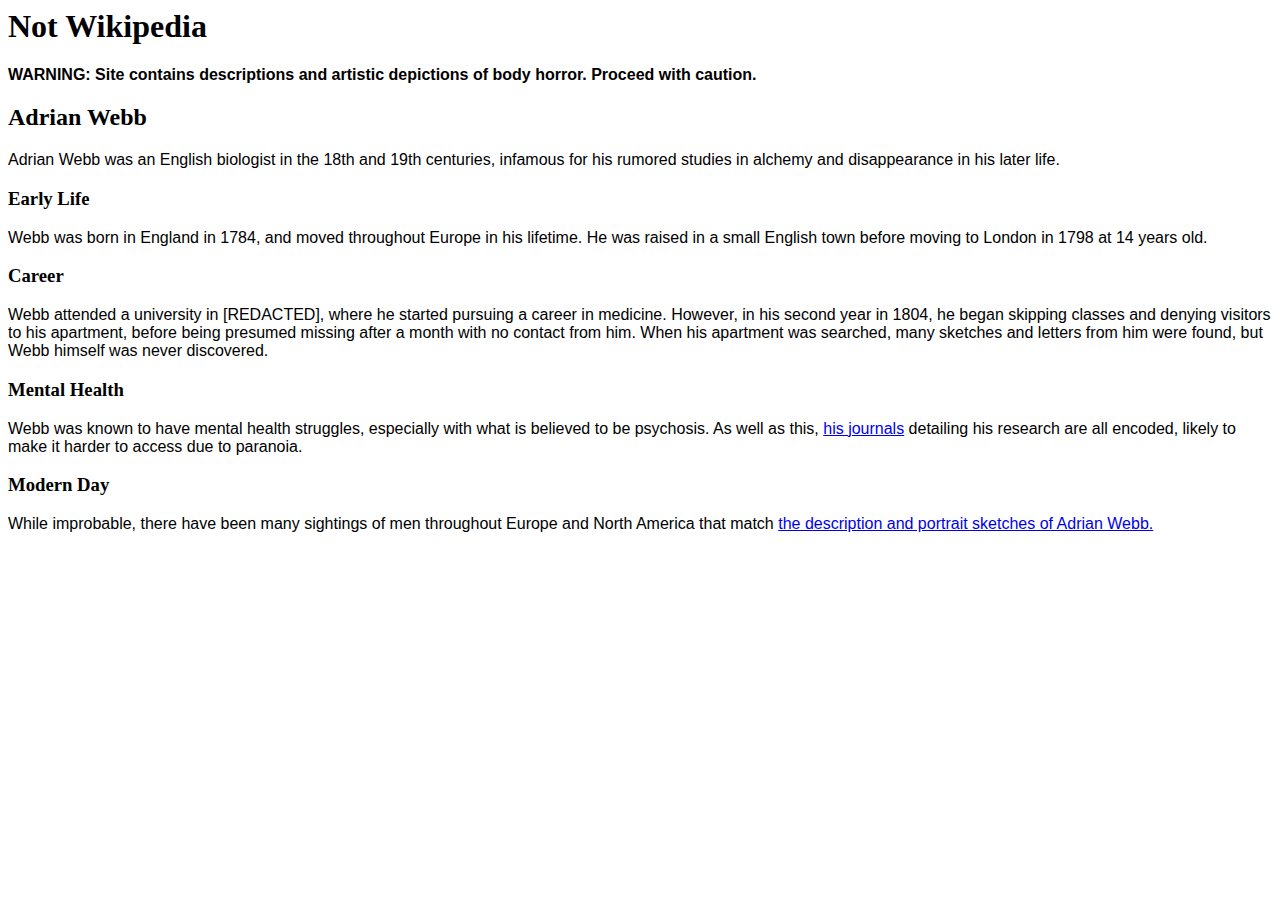
<file: index.html>
<html>
  <head>
    <title>Adrian Webb</title>
    <link href="main.css" rel="stylesheet" type="text/css" media="all">
  </head>
  <body>
    <div class="header">
      <h1>Not Wikipedia</h1>
      <p><strong>WARNING: Site contains descriptions and artistic depictions of body horror. Proceed with caution.</strong></p>
    </div>
    <h2>Adrian Webb</h2>
    <p>Adrian Webb was an English biologist in the 18th and 19th centuries, infamous for his rumored studies in alchemy and disappearance in his later life.</p>
    <h3>Early Life</h3>
    <p>Webb was born in England in 1784, and moved throughout Europe in his lifetime. He was raised in a small English town before moving to London in 1798 at 14 years old.</p>
    <h3>Career</h3>
    <p>Webb attended a university in [REDACTED], where he started pursuing a career in medicine. However, in his second year in 1804, he began skipping classes and denying visitors to his apartment, before being presumed missing after a month with no contact from him. When his apartment was searched, many sketches and letters from him were found, but Webb himself was never discovered.</p>
    <h3>Mental Health</h3>
    <p>Webb was known to have mental health struggles, especially with what is believed to be psychosis. As well as this, <a href="https://adrianwebb.netlify.com/journals.html">his journals</a> detailing his research are all encoded, likely to make it harder to access due to paranoia.</p>
    <h3>Modern Day</h3>
    <p>While improbable, there have been many sightings of men throughout Europe and North America that match <a href="https://adrianwebb.netlify.app/descriptions.html">the description and portrait sketches of Adrian Webb.</a></p>
  </body>
</html>
</file>
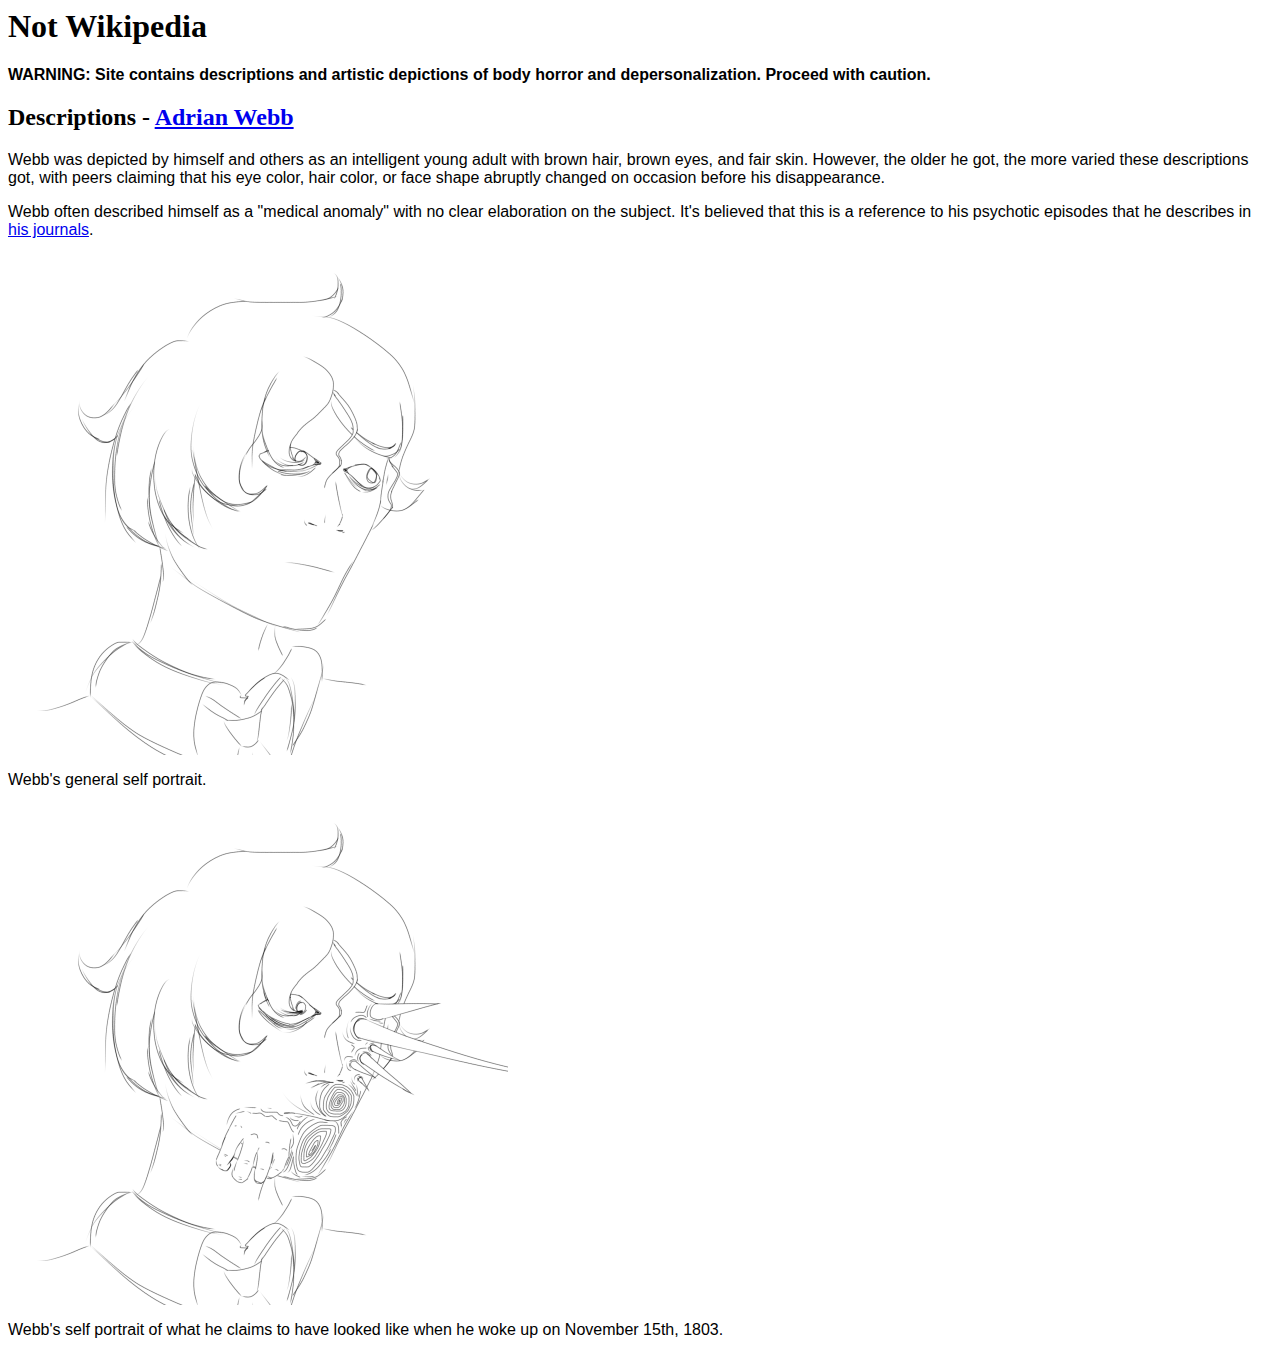
<file: descriptions.html>
<html>
  <head>
    <title>Descriptions - Adrian Webb</title>
    <link href="main.css" rel="stylesheet" type="text/css" media="all">
  </head>
  <body>
    <div class="header">
     <h1>Not Wikipedia</h1>
      <p><strong>WARNING: Site contains descriptions and artistic depictions of body horror and depersonalization. Proceed with caution.</strong></p>
    </div>
    <h2>Descriptions - <a href="https://adrianwebb.netlify.app">Adrian Webb</a></h2>
    <p>Webb was depicted by himself and others as an intelligent young adult with brown hair, brown eyes, and fair skin. However, the older he got, the more varied these descriptions got, with peers claiming that his eye color, hair color, or face shape abruptly changed on occasion before his disappearance.</p>
    <p>Webb often described himself as a "medical anomaly" with no clear elaboration on the subject. It's believed that this is a reference to his psychotic episodes that he describes in <a href="https://adrianwebb.netlify.app/journals.html">his journals</a>.</p>
    <img src="sketch1.jpg" style="width:500px;height:500px">
    <p>Webb's general self portrait.</p>
    <img src="sketch2.jpg" style="width:500px;height:500px">
    <p>Webb's self portrait of what he claims to have looked like when he woke up on November 15th, 1803.</p>
  </body>
</html>
</file>
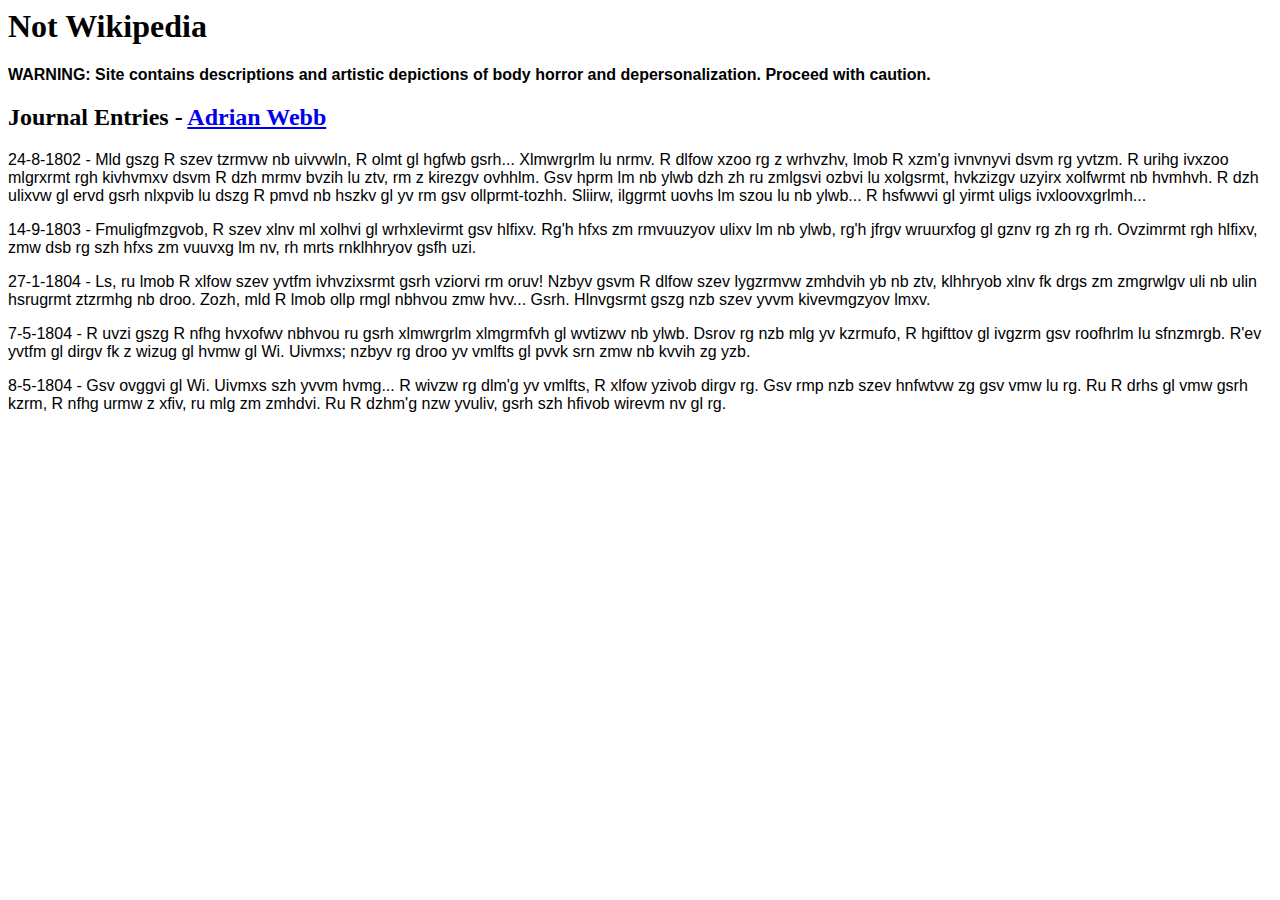
<file: journals.html>
<!-- I think I might start a thing in this little space! Never kept a journal before, but there's a first time for everything, eh? Plus, it worked for the greats, and Mr. Webb for a short while, might as well give it a shot.
5-9-2023 - Found an archive of a bunch of Webb's old documents and journals! I don't think I'll share the test logs, it's mostly small things, but... His handwriting is familiar. May just be the handwriting and writing style of 19th century academics all being messy, but it feels closer than that. It's uncanny, and I don't know why. Maybe I'll figure it out by Friday, I've got a list of films Elias hasn't seen and we're gonna do a marathon. Genuinely, the guy hasn't seen Firefly, what the hell? -->
<html>
  <head>
    <title>Journal - Adrian Webb</title>
    <link href="main.css" rel="stylesheet" type="text/css" media="all">
  </head>
  <body>
    <div class="header">
      <h1>Not Wikipedia</h1>
      <p><strong>WARNING: Site contains descriptions and artistic depictions of body horror and depersonalization. Proceed with caution.</strong></p>
    </div>
    <h2>Journal Entries - <a href="https://adrianwebb.netlify.com">Adrian Webb</a></h2>
    <p>24-8-1802 - Mld gszg R szev tzrmvw nb uivvwln, R olmt gl hgfwb gsrh... Xlmwrgrlm lu nrmv. R dlfow xzoo rg z wrhvzhv, lmob R xzm'g ivnvnyvi dsvm rg yvtzm. R urihg ivxzoo mlgrxrmt rgh kivhvmxv dsvm R dzh mrmv bvzih lu ztv, rm z kirezgv ovhhlm. Gsv hprm lm nb ylwb dzh zh ru zmlgsvi ozbvi lu xolgsrmt, hvkzizgv uzyirx xolfwrmt nb hvmhvh. R dzh ulixvw gl ervd gsrh nlxpvib lu dszg R pmvd nb hszkv gl yv rm gsv ollprmt-tozhh. Sliirw, ilggrmt uovhs lm szou lu nb ylwb... R hsfwwvi gl yirmt uligs ivxloovxgrlmh...</p>
    <p>14-9-1803 - Fmuligfmzgvob, R szev xlnv ml xolhvi gl wrhxlevirmt gsv hlfixv. Rg'h hfxs zm rmvuuzyov ulixv lm nb ylwb, rg'h jfrgv wruurxfog gl gznv rg zh rg rh. Ovzimrmt rgh hlfixv, zmw dsb rg szh hfxs zm vuuvxg lm nv, rh mrts rnklhhryov gsfh uzi.</p>
    <p>27-1-1804 - Ls, ru lmob R xlfow szev yvtfm ivhvzixsrmt gsrh vziorvi rm oruv! Nzbyv gsvm R dlfow szev lygzrmvw zmhdvih yb nb ztv, klhhryob xlnv fk drgs zm zmgrwlgv uli nb ulin hsrugrmt ztzrmhg nb droo. Zozh, mld R lmob ollp rmgl nbhvou zmw hvv... Gsrh. Hlnvgsrmt gszg nzb szev yvvm kivevmgzyov lmxv.</p>
    <p>7-5-1804 - R uvzi gszg R nfhg hvxofwv nbhvou ru gsrh xlmwrgrlm xlmgrmfvh gl wvtizwv nb ylwb. Dsrov rg nzb mlg yv kzrmufo, R hgifttov gl ivgzrm gsv roofhrlm lu sfnzmrgb. R'ev yvtfm gl dirgv fk z wizug gl hvmw gl Wi. Uivmxs; nzbyv rg droo yv vmlfts gl pvvk srn zmw nb kvvih zg yzb.</p>
    <p>8-5-1804 - Gsv <a href="https://adrianwebb.netlify.app/letter.html" style="color:black;text-decoration:none;">ovggvi</a> gl Wi. Uivmxs szh yvvm hvmg... R wivzw rg dlm'g yv vmlfts, R xlfow yzivob dirgv rg. Gsv rmp nzb szev hnfwtvw zg gsv vmw lu rg. Ru R drhs gl vmw gsrh kzrm, R nfhg urmw z xfiv, ru mlg zm zmhdvi. Ru R dzhm'g nzw yvuliv, gsrh szh hfivob wirevm nv gl rg.</p>
  </body>
</html>
</file>
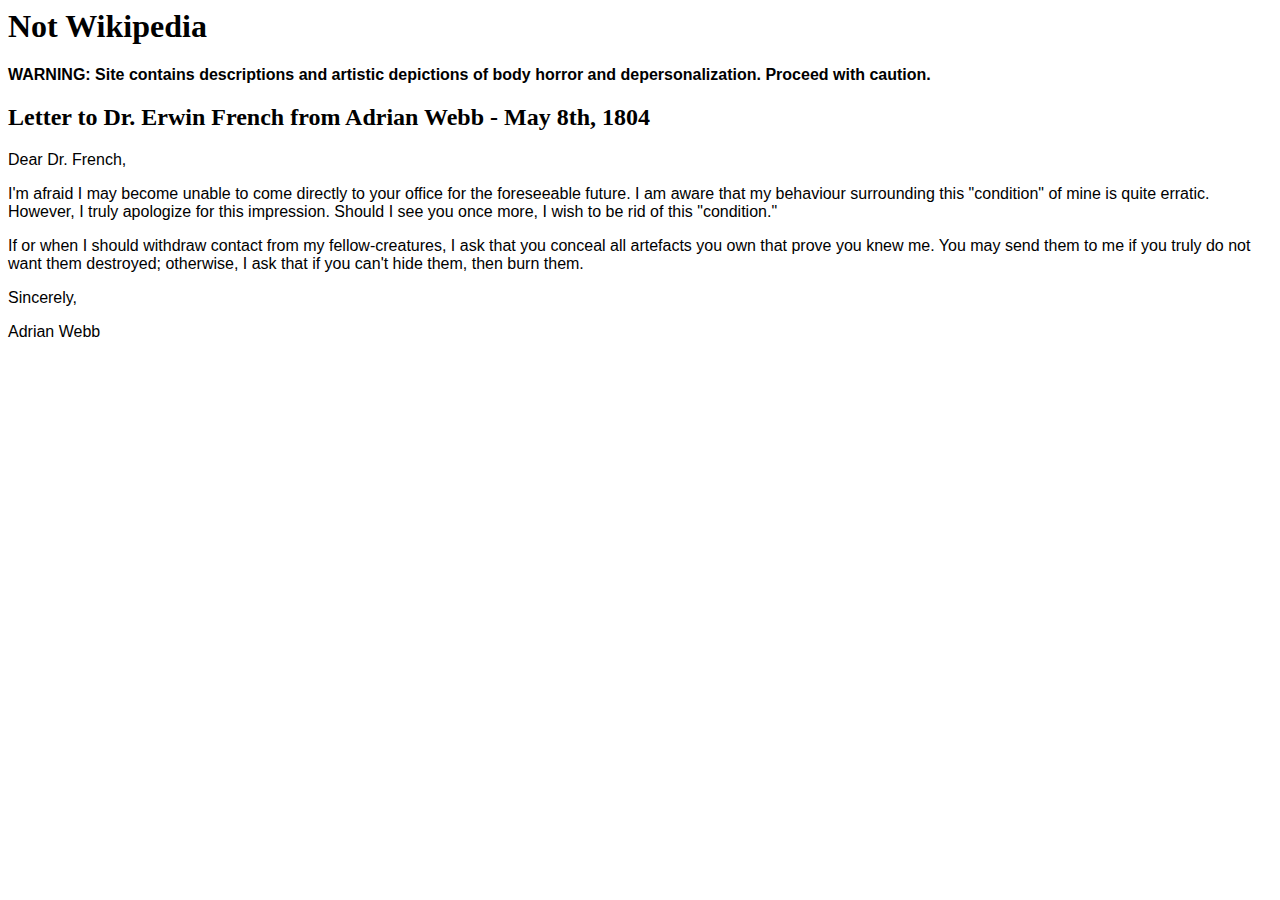
<file: letter.html>
<html>
  <head>
    <title>I warned you</title>
    <link href="main.css" rel="stylesheet" type="text/css" media="all">
  </head>
  <body>
    <div class="header">
      <h1>Not Wikipedia</h1>
      <p><strong>WARNING: Site contains descriptions and artistic depictions of body horror and depersonalization. Proceed with caution.</strong></p>
    </div>
    <h2>Letter to Dr. Erwin French from Adrian Webb - May 8th, 1804</h2>
    <p>Dear Dr. French,</p>
    <p>I'm afraid I may become unable to come directly to your office for the foreseeable future. I am aware that my behaviour surrounding this "condition" of mine is quite erratic. However, I truly apologize for this impression. Should I see you once more, I wish to be rid of this "condition."</p>
    <p>If or when I should withdraw contact from my fellow-creatures, I ask that you conceal all artefacts you own that prove you knew me. You may send them to me if you truly do not want them destroyed; otherwise, I ask that if you can't hide them, then burn them.</p>
    <p>Sincerely,</p>
    <p>Adrian Webb</p>
  </body>
</html>
</file>
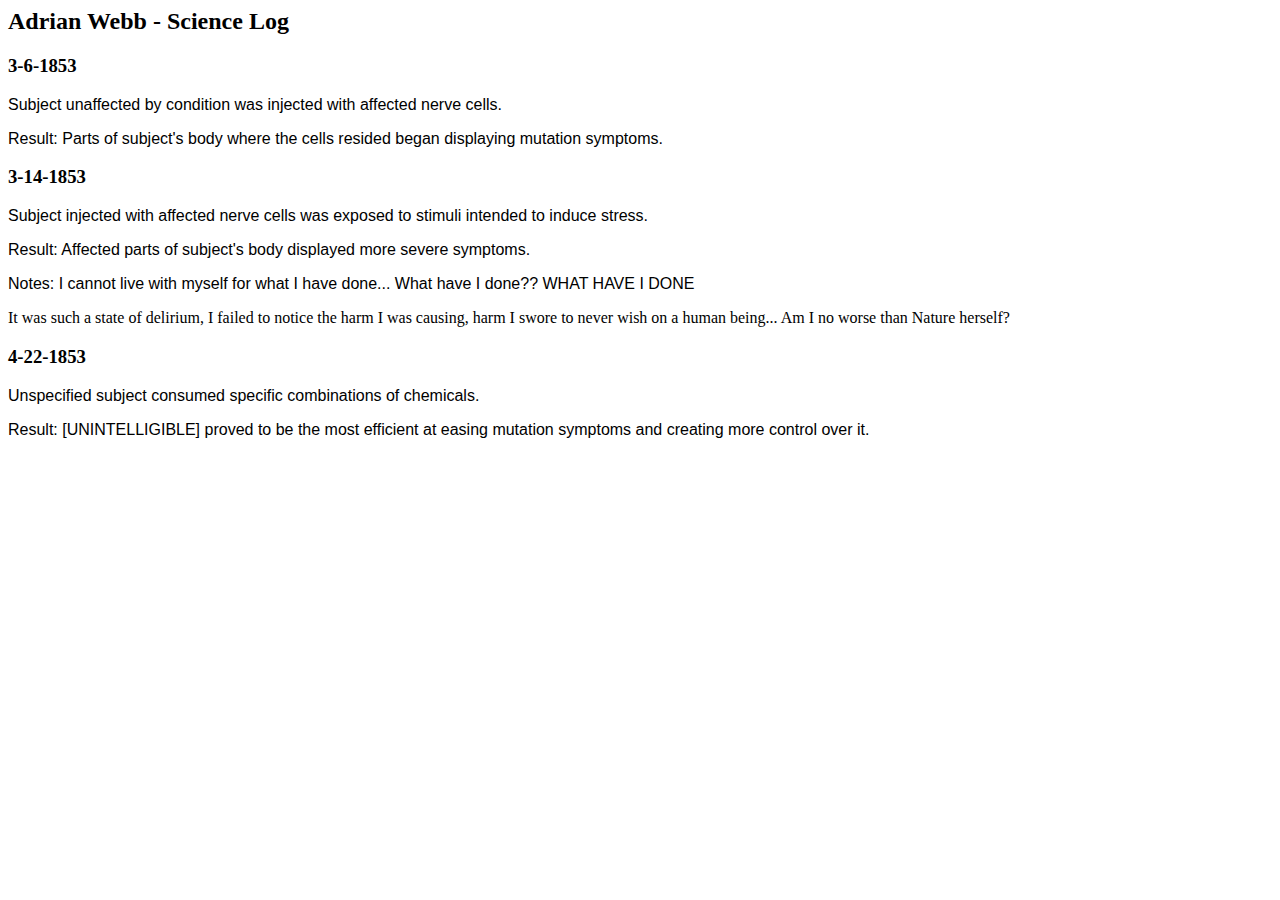
<file: testlog.html>
<html>
  <head>
    <title>might as well brandish the blood on my hands</title>
    <link href="main.css" rel="stylesheet" type="text/css" media="all">
  </head>
  <body>
    <h2>Adrian Webb - Science Log</h2>
    <h3>3-6-1853</h3>
    <p>Subject unaffected by condition was injected with affected nerve cells.</p>
    <p>Result: Parts of subject's body where the cells resided began displaying mutation symptoms.</p>
    <h3>3-14-1853</h3>
    <p>Subject injected with affected nerve cells was exposed to stimuli intended to induce stress.</p>
    <p>Result: Affected parts of subject's body displayed more severe symptoms.</p>
    <p>Notes: I cannot live with myself for what I have done... What have I done?? WHAT HAVE I DONE</p>
    <p></p>It was such a state of delirium, I failed to notice the harm I was causing, harm I swore to never wish on a human being... Am I no worse than Nature herself?</p>
    <h3>4-22-1853</h3>
    <p>Unspecified subject consumed specific combinations of chemicals.</p>
    <p>Result: [UNINTELLIGIBLE] proved to be the most efficient at easing mutation symptoms and creating more control over it.</p>
  </body>
</html>
</file>
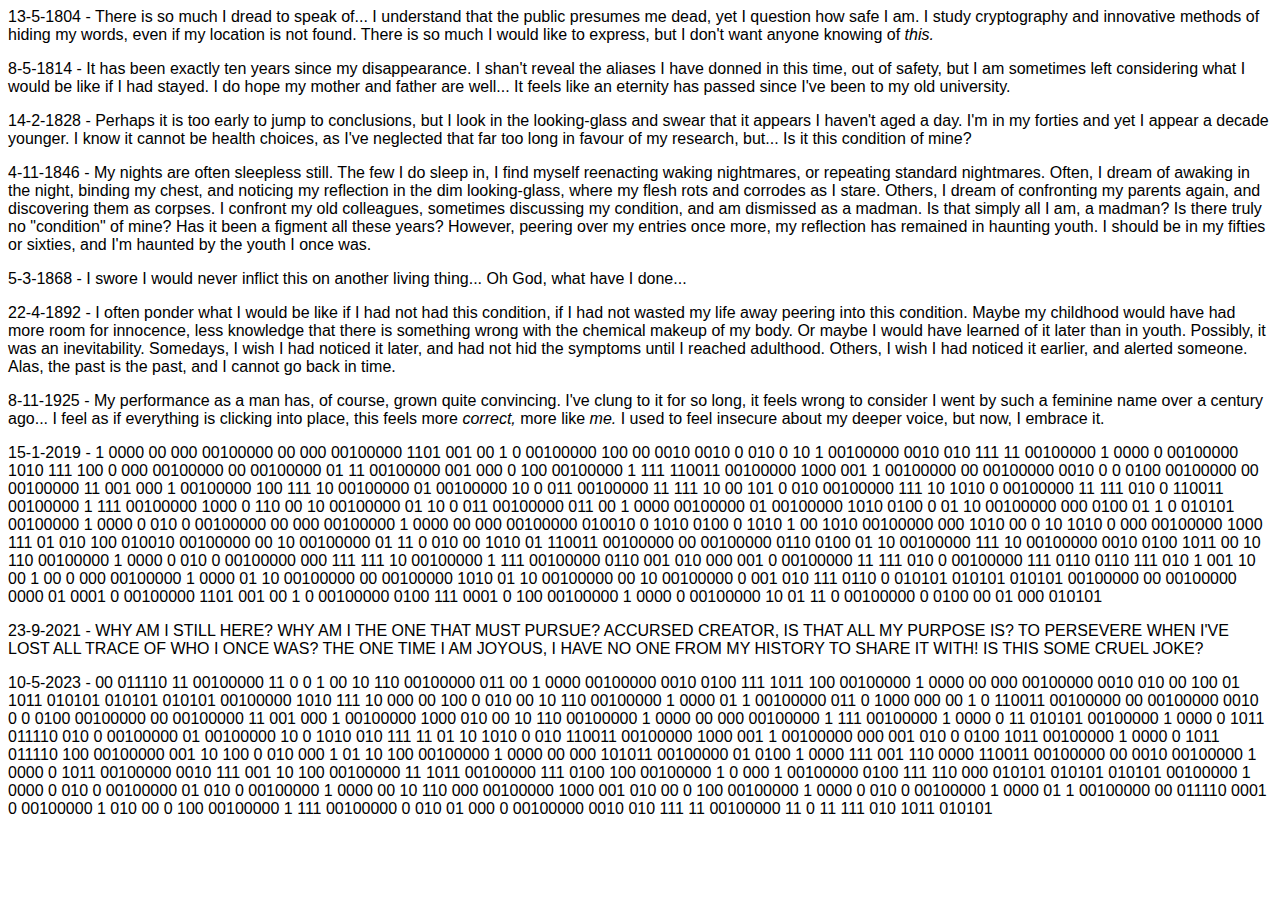
<file: truth.html>
<!-- If you're seeing this, then you got what I wanted you to see. I understand, it's leaking personal documents, but I'm concerned for the health of my friend. I want to know they're OK, and that they haven't relived what I've read to get here. I'm afraid to continue digging, I don't want to hurt him... And I don't want to learn what they were talking about with the test logs. -->
<html>
  <head>
    <title>You're not supposed to be here</title>
    <link href="main.css" rel="stylesheet" type="text/css" media="all">
  </head>
  <body>
    <p>13-5-1804 - There is so much I dread to speak of... I understand that the public presumes me dead, yet I question how safe I am. I study cryptography and innovative methods of hiding my words, even if my location is not found. There is so much I would like to express, but I don't want anyone knowing of <i>this.</i></p>
    <p>8-5-1814 - It has been exactly ten years since my disappearance. I shan't reveal the aliases I have donned in this time, out of safety, but I am sometimes left considering what I would be like if I had stayed. I do hope my mother and father are well... It feels like an eternity has passed since I've been to my old university.</p>
    <p>14-2-1828 - Perhaps it is too early to jump to conclusions, but I look in the looking-glass and swear that it appears I haven't aged a day. I'm in my forties and yet I appear a decade younger. I know it cannot be health choices, as I've neglected that far too long in favour of my research, but... Is it this condition of mine?</p>
    <p>4-11-1846 - My nights are often sleepless still. The few I do sleep in, I find myself reenacting waking nightmares, or repeating standard nightmares. Often, I dream of awaking in the night, binding my chest, and noticing my reflection in the dim looking-glass, where my flesh rots and corrodes as I stare. Others, I dream of confronting my parents again, and discovering them as corpses. I confront my old colleagues, sometimes discussing my condition, and am dismissed as a madman. Is that simply all I am, a madman? Is there truly no "condition" of mine? Has it been a figment all these years? However, peering over my entries once more, my reflection has remained in haunting youth. I should be in my fifties or sixties, and I'm haunted by the youth I once was.</p>
    <p>5-3-1868 - I swore I would never inflict this on another living thing... Oh God, what have I done...</p>
    <p>22-4-1892 - I often ponder what I would be like if I had not had this condition, if I had not wasted my life away peering into this condition. Maybe my childhood would have had more room for innocence, less knowledge that there is something wrong with the chemical makeup of my body. Or maybe I would have learned of it later than in youth. Possibly, it was an inevitability. Somedays, I wish I had noticed it later, and had not hid the symptoms until I reached adulthood. Others, I wish I had noticed it earlier, and alerted someone. Alas, the past is the past, and I cannot go back in time.</p>
    <p>8-11-1925 - My performance as a man has, of course, grown quite convincing. I've clung to it for so long, it feels wrong to consider I went by such a feminine name over a century ago... I feel as if everything is clicking into place, this feels more <i>correct,</i> more like <i>me.</i> I used to feel insecure about my deeper voice, but now, I embrace it.</p>
    <p>15-1-2019 - 1 0000 00 000 00100000 00 000 00100000 1101 001 00 1 0 00100000 100 00 0010 0010 0 010 0 10 1 00100000 0010 010 111 11 00100000 1 0000 0 00100000 1010 111 100 0 000 00100000 00 00100000 01 11 00100000 001 000 0 100 00100000 1 111 110011 00100000 1000 001 1 00100000 00 00100000 0010 0 0 0100 00100000 00 00100000 11 001 000 1 00100000 100 111 10 00100000 01 00100000 10 0 011 00100000 11 111 10 00 101 0 010 00100000 111 10 1010 0 00100000 11 111 010 0 110011 00100000 1 111 00100000 1000 0 110 00 10 00100000 01 10 0 011 00100000 011 00 1 0000 00100000 01 00100000 1010 0100 0 01 10 00100000 000 0100 01 1 0 010101 00100000 1 0000 0 010 0 00100000 00 000 00100000 1 0000 00 000 00100000 010010 0 1010 0100 0 1010 1 00 1010 00100000 000 1010 00 0 10 1010 0 000 00100000 1000 111 01 010 100 010010 00100000 00 10 00100000 01 11 0 010 00 1010 01 110011 00100000 00 00100000 0110 0100 01 10 00100000 111 10 00100000 0010 0100 1011 00 10 110 00100000 1 0000 0 010 0 00100000 000 111 111 10 00100000 1 111 00100000 0110 001 010 000 001 0 00100000 11 111 010 0 00100000 111 0110 0110 111 010 1 001 10 00 1 00 0 000 00100000 1 0000 01 10 00100000 00 00100000 1010 01 10 00100000 00 10 00100000 0 001 010 111 0110 0 010101 010101 010101 00100000 00 00100000 0000 01 0001 0 00100000 1101 001 00 1 0 00100000 0100 111 0001 0 100 00100000 1 0000 0 00100000 10 01 11 0 00100000 0 0100 00 01 000 010101</p>
    <p>23-9-2021 - WHY AM I STILL HERE? WHY AM I THE ONE THAT MUST PURSUE? ACCURSED CREATOR, IS THAT ALL MY PURPOSE IS? TO PERSEVERE WHEN I'VE LOST ALL TRACE OF WHO I ONCE WAS? THE ONE TIME I AM JOYOUS, I HAVE NO ONE FROM MY HISTORY TO SHARE IT WITH! IS THIS SOME CRUEL JOKE?</p>
    <p>10-5-2023 - 00 011110 11 00100000 11 0 0 1 00 10 110 00100000 011 00 1 0000 00100000 0010 0100 111 1011 100 00100000 1 0000 00 000 00100000 0010 010 00 100 01 1011 010101 010101 010101 00100000 1010 111 10 000 00 100 0 010 00 10 110 00100000 1 0000 01 1 00100000 011 0 1000 000 00 1 0 110011 00100000 00 00100000 0010 0 0 0100 00100000 00 00100000 11 001 000 1 00100000 1000 010 00 10 110 00100000 1 0000 00 000 00100000 1 111 00100000 1 0000 0 11 010101 00100000 1 0000 0 1011 011110 010 0 00100000 01 00100000 10 0 1010 010 111 11 01 10 1010 0 010 110011 00100000 1000 001 1 00100000 000 001 010 0 0100 1011 00100000 1 0000 0 1011 011110 100 00100000 001 10 100 0 010 000 1 01 10 100 00100000 1 0000 00 000 101011 00100000 01 0100 1 0000 111 001 110 0000 110011 00100000 00 0010 00100000 1 0000 0 1011 00100000 0010 111 001 10 100 00100000 11 1011 00100000 111 0100 100 00100000 1 0 000 1 00100000 0100 111 110 000 010101 010101 010101 00100000 1 0000 0 010 0 00100000 01 010 0 00100000 1 0000 00 10 110 000 00100000 1000 001 010 00 0 100 00100000 1 0000 0 010 0 00100000 1 0000 01 1 00100000 00 011110 0001 0 00100000 1 010 00 0 100 00100000 1 111 00100000 0 010 01 000 0 00100000 0010 010 111 11 00100000 11 0 11 111 010 1011 010101</p>
  </body>
</html>
</file>
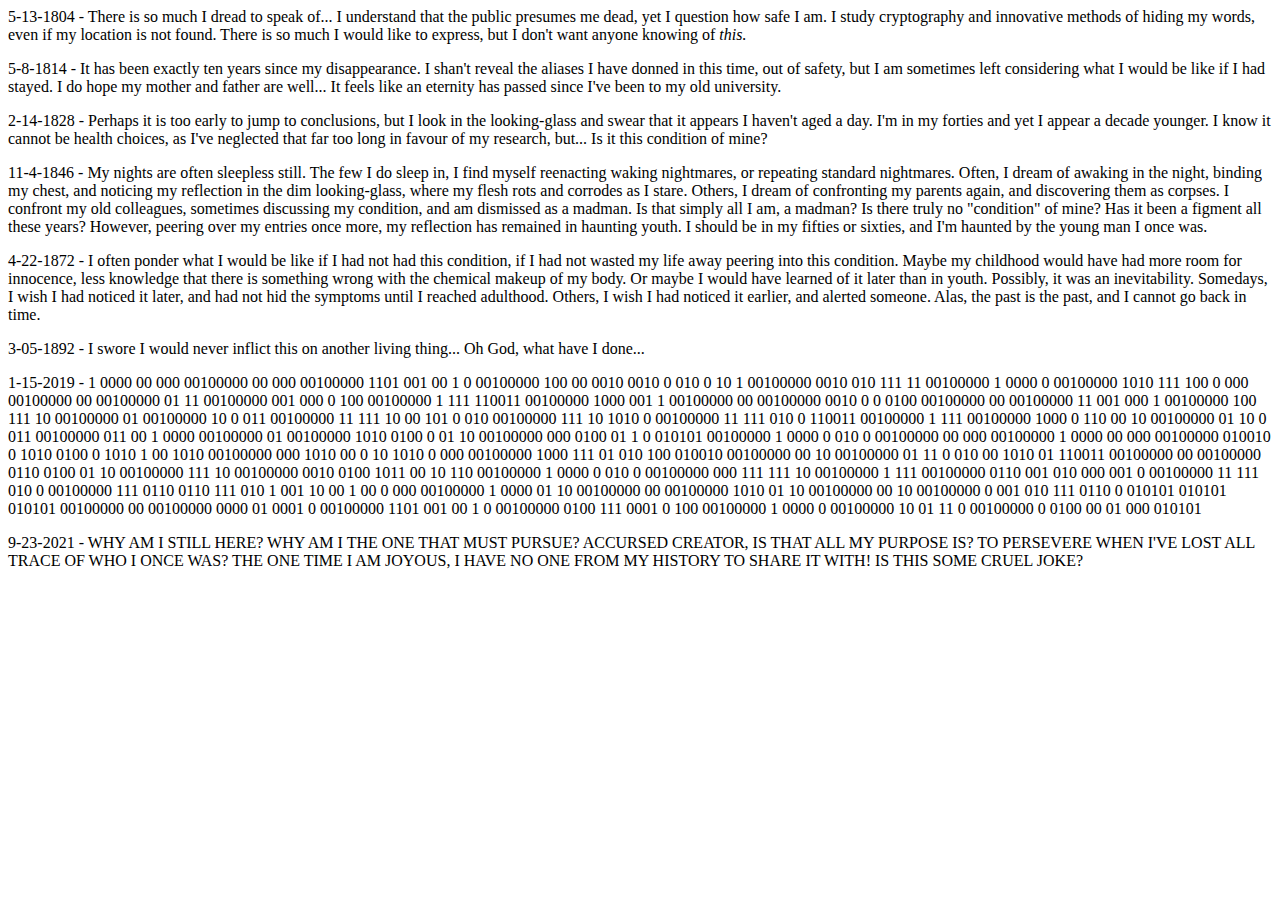
<file: untitled.html>
<html>
  <head>
    <title>You're not supposed to be here</title>
  </head>
  <body>
    <p>5-13-1804 - There is so much I dread to speak of... I understand that the public presumes me dead, yet I question how safe I am. I study cryptography and innovative methods of hiding my words, even if my location is not found. There is so much I would like to express, but I don't want anyone knowing of <i>this.</i></p>
    <p>5-8-1814 - It has been exactly ten years since my disappearance. I shan't reveal the aliases I have donned in this time, out of safety, but I am sometimes left considering what I would be like if I had stayed. I do hope my mother and father are well... It feels like an eternity has passed since I've been to my old university.</p>
    <p>2-14-1828 - Perhaps it is too early to jump to conclusions, but I look in the looking-glass and swear that it appears I haven't aged a day. I'm in my forties and yet I appear a decade younger. I know it cannot be health choices, as I've neglected that far too long in favour of my research, but... Is it this condition of mine?</p>
    <p>11-4-1846 - My nights are often sleepless still. The few I do sleep in, I find myself reenacting waking nightmares, or repeating standard nightmares. Often, I dream of awaking in the night, binding my chest, and noticing my reflection in the dim looking-glass, where my flesh rots and corrodes as I stare. Others, I dream of confronting my parents again, and discovering them as corpses. I confront my old colleagues, sometimes discussing my condition, and am dismissed as a madman. Is that simply all I am, a madman? Is there truly no "condition" of mine? Has it been a figment all these years? However, peering over my entries once more, my reflection has remained in haunting youth. I should be in my fifties or sixties, and I'm haunted by the young man I once was.</p>
    <p>4-22-1872 - I often ponder what I would be like if I had not had this condition, if I had not wasted my life away peering into this condition. Maybe my childhood would have had more room for innocence, less knowledge that there is something wrong with the chemical makeup of my body. Or maybe I would have learned of it later than in youth. Possibly, it was an inevitability. Somedays, I wish I had noticed it later, and had not hid the symptoms until I reached adulthood. Others, I wish I had noticed it earlier, and alerted someone. Alas, the past is the past, and I cannot go back in time.</p>
    <p>3-05-1892 - I swore I would never inflict this on another living thing... Oh God, what have I done...</p>
    <p>1-15-2019 - 1 0000 00 000 00100000 00 000 00100000 1101 001 00 1 0 00100000 100 00 0010 0010 0 010 0 10 1 00100000 0010 010 111 11 00100000 1 0000 0 00100000 1010 111 100 0 000 00100000 00 00100000 01 11 00100000 001 000 0 100 00100000 1 111 110011 00100000 1000 001 1 00100000 00 00100000 0010 0 0 0100 00100000 00 00100000 11 001 000 1 00100000 100 111 10 00100000 01 00100000 10 0 011 00100000 11 111 10 00 101 0 010 00100000 111 10 1010 0 00100000 11 111 010 0 110011 00100000 1 111 00100000 1000 0 110 00 10 00100000 01 10 0 011 00100000 011 00 1 0000 00100000 01 00100000 1010 0100 0 01 10 00100000 000 0100 01 1 0 010101 00100000 1 0000 0 010 0 00100000 00 000 00100000 1 0000 00 000 00100000 010010 0 1010 0100 0 1010 1 00 1010 00100000 000 1010 00 0 10 1010 0 000 00100000 1000 111 01 010 100 010010 00100000 00 10 00100000 01 11 0 010 00 1010 01 110011 00100000 00 00100000 0110 0100 01 10 00100000 111 10 00100000 0010 0100 1011 00 10 110 00100000 1 0000 0 010 0 00100000 000 111 111 10 00100000 1 111 00100000 0110 001 010 000 001 0 00100000 11 111 010 0 00100000 111 0110 0110 111 010 1 001 10 00 1 00 0 000 00100000 1 0000 01 10 00100000 00 00100000 1010 01 10 00100000 00 10 00100000 0 001 010 111 0110 0 010101 010101 010101 00100000 00 00100000 0000 01 0001 0 00100000 1101 001 00 1 0 00100000 0100 111 0001 0 100 00100000 1 0000 0 00100000 10 01 11 0 00100000 0 0100 00 01 000 010101</p>
    <p>9-23-2021 - WHY AM I STILL HERE? WHY AM I THE ONE THAT MUST PURSUE? ACCURSED CREATOR, IS THAT ALL MY PURPOSE IS? TO PERSEVERE WHEN I'VE LOST ALL TRACE OF WHO I ONCE WAS? THE ONE TIME I AM JOYOUS, I HAVE NO ONE FROM MY HISTORY TO SHARE IT WITH! IS THIS SOME CRUEL JOKE?</p>
  </body>
</html>
</file>
<file: main.css>
p {
  font-family:"Helvetica";
}
</file>
